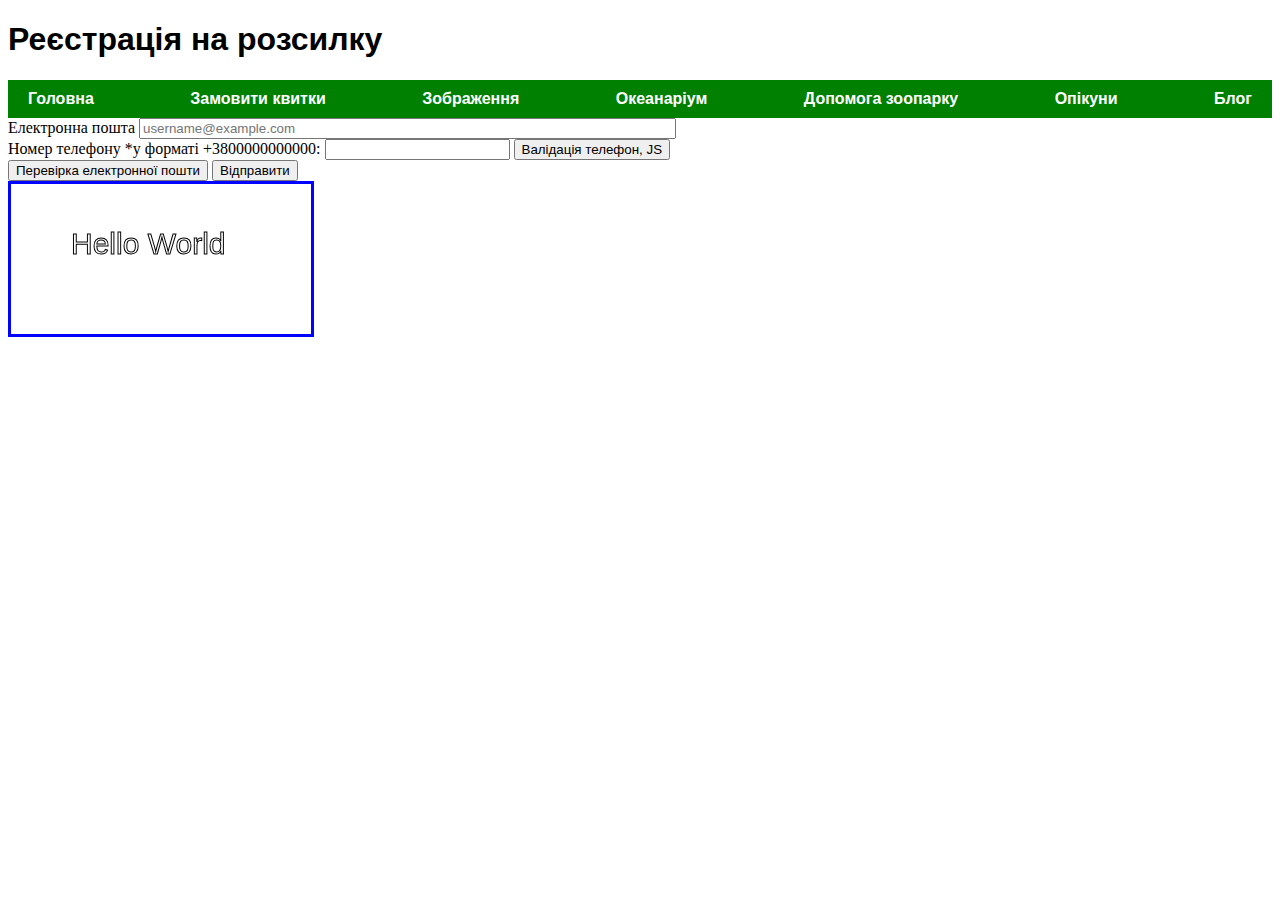
<file: html/blog.html>
<!DOCTYPE html>
<html>
<head>
    <title>Реєстрація</title>
    <script src="../script/validation.js"></script>
    <link rel="stylesheet" type="text/css" href="../styles/all.css">
    <script src="../script/transition.js"></script>
    
</head>
<body>
    <h1>Реєстрація на розсилку</h1>
    <nav>
        <a href="index.html">Головна</a>
        <a href="tickets.html">Замовити квитки</a>
        <a href="gallery.html">Зображення</a>
        <a href="oceanarium.html">Океанаріум</a>
        <a href="support.html">Допомога зоопарку</a>
        <a href="guardians.html">Опікуни</a>
        <a href="blog.html">Блог</a>
    </nav>
    <form id="email">
        <label for="email">Електронна пошта</label>
        <input id="emailAddress" type="email" size="64" maxLength="64"
            required
            placeholder="username@example.com"
            pattern=".+@example.com"
            title="Please provide only a valid e-mail address">
    </form>
    <form id="phoneForm">
        <label for="phone">Номер телефону *у форматі +3800000000000:</label>
        <input type="text" id="phone" autocomplete="off">
        <button type="button" id ="validatePhone">Валідація телефон, JS</button>
        
    </form>
    <button id="validateEmail" type="button">Перевірка електронної пошти</button>
    <button id="submitForm" type="button">Відправити</button></br>
   <canvas id="myCanvas" width="auto" height="auto" style="border:3px solid rgb(0, 4, 255);"></canvas>
   <script src="../script/canvas.js"></script>
</body>
</html>
</file>
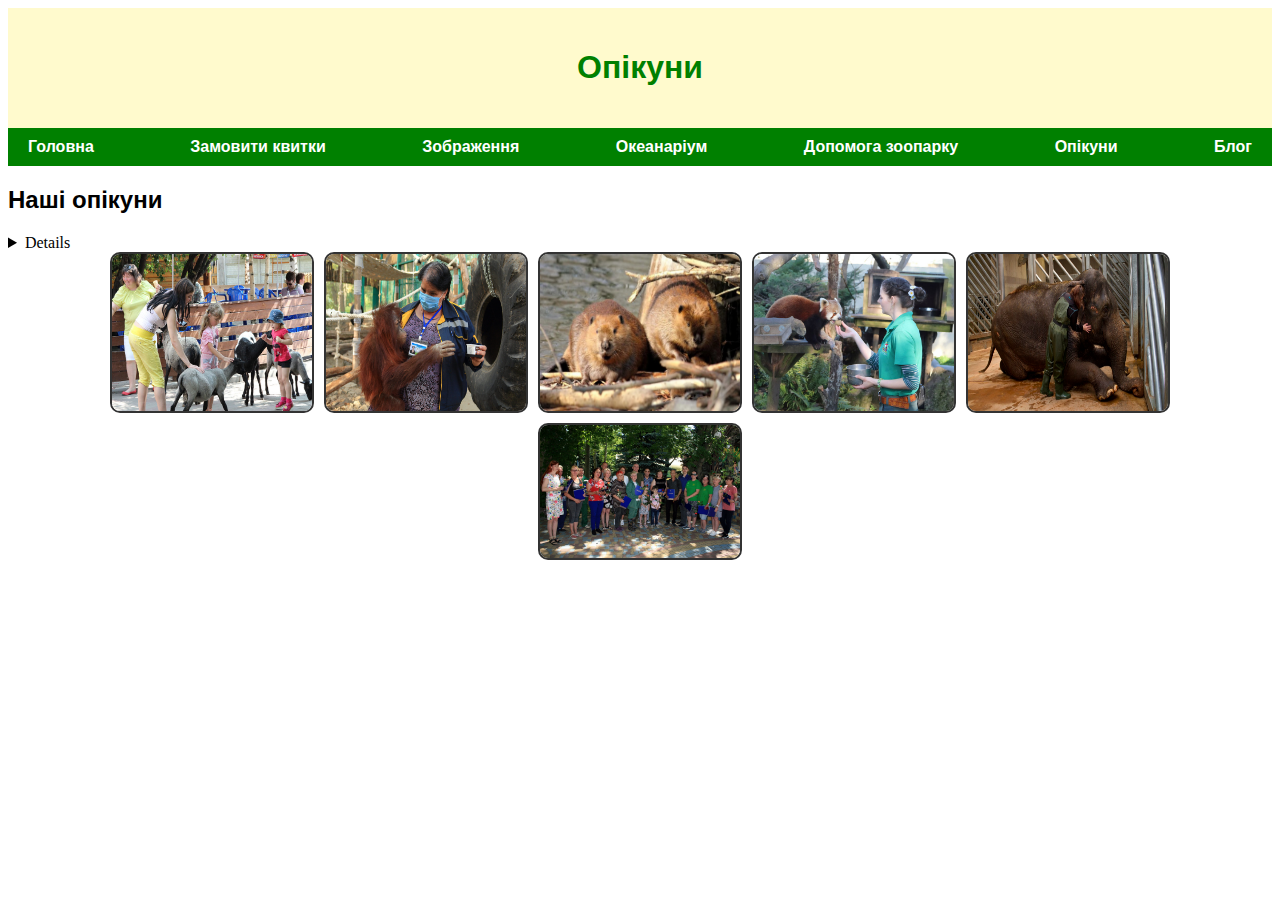
<file: html/guardians.html>
<!DOCTYPE html>
<html lang="uk">

<head>
    <meta charset="UTF-8">
    <title>Опікуни</title>
    <link rel="stylesheet" href="../styles/all.css">
    <script src="../script/tables.js"></script>
    <noscript>
        Ввімкніть JavaScript.
        <style>
            .table tr:hover {
                background-color: red; /* Фоновий колір при наведенні за відсутності JavaScript */
            }
        </style>
    </noscript>
    <script src="../script/transition.js"></script>
</head>

<body>
    <header>
        <h1>Опікуни</h1>
    </header>

    <nav>
        <a href="index.html">Головна</a>
        <a href="tickets.html">Замовити квитки</a>
        <a href="gallery.html">Зображення</a>
        <a href="oceanarium.html">Океанаріум</a>
        <a href="support.html">Допомога зоопарку</a>
        <a href="guardians.html">Опікуни</a>
        <a href="blog.html">Блог</a>
    </nav>
    <h2>Наші опікуни</h2>
<details>
    <table class="table">
        <tr>
            <th>Прізвище та ім'я опікуна</th>
            <th>Телефон</th>
            <th>Email</th>
        </tr>
        <tr>
            <td>Іванова Марія</td>
            <td>+1234567890</td>
            <td>maria@example.com</td>
        </tr>
        <tr>
            <td>Петров Петро</td>
            <td>+9876543210</td>
            <td>petro@example.com</td>
        </tr>
        <tr>
            <td>Сидоренко Ольга</td>
            <td rowspan="2">+1112223333</td>
            <td rowspan="2">olga@example.com</td>
        </tr>
        <tr>
            <td>Учні гімназії №55</td>
        </tr>
    </table>
</details>
    
        <div class="image-container">
            <img src="../source/guardians1.png" alt="Опікуни тварин">
            <img src="../source/guardians2.png" alt="Опікуни тварин">
            <img src="../source/guardians3.png" alt="Опікуни тварин">
            <img src="../source/guardians4.png" alt="Опікуни тварин">
            <img src="../source/guardians5.png" alt="Опікуни тварин">
            <img src="../source/guardians6.png" alt="Опікуни тварин">
        </div>
</body>

</html>
</file>
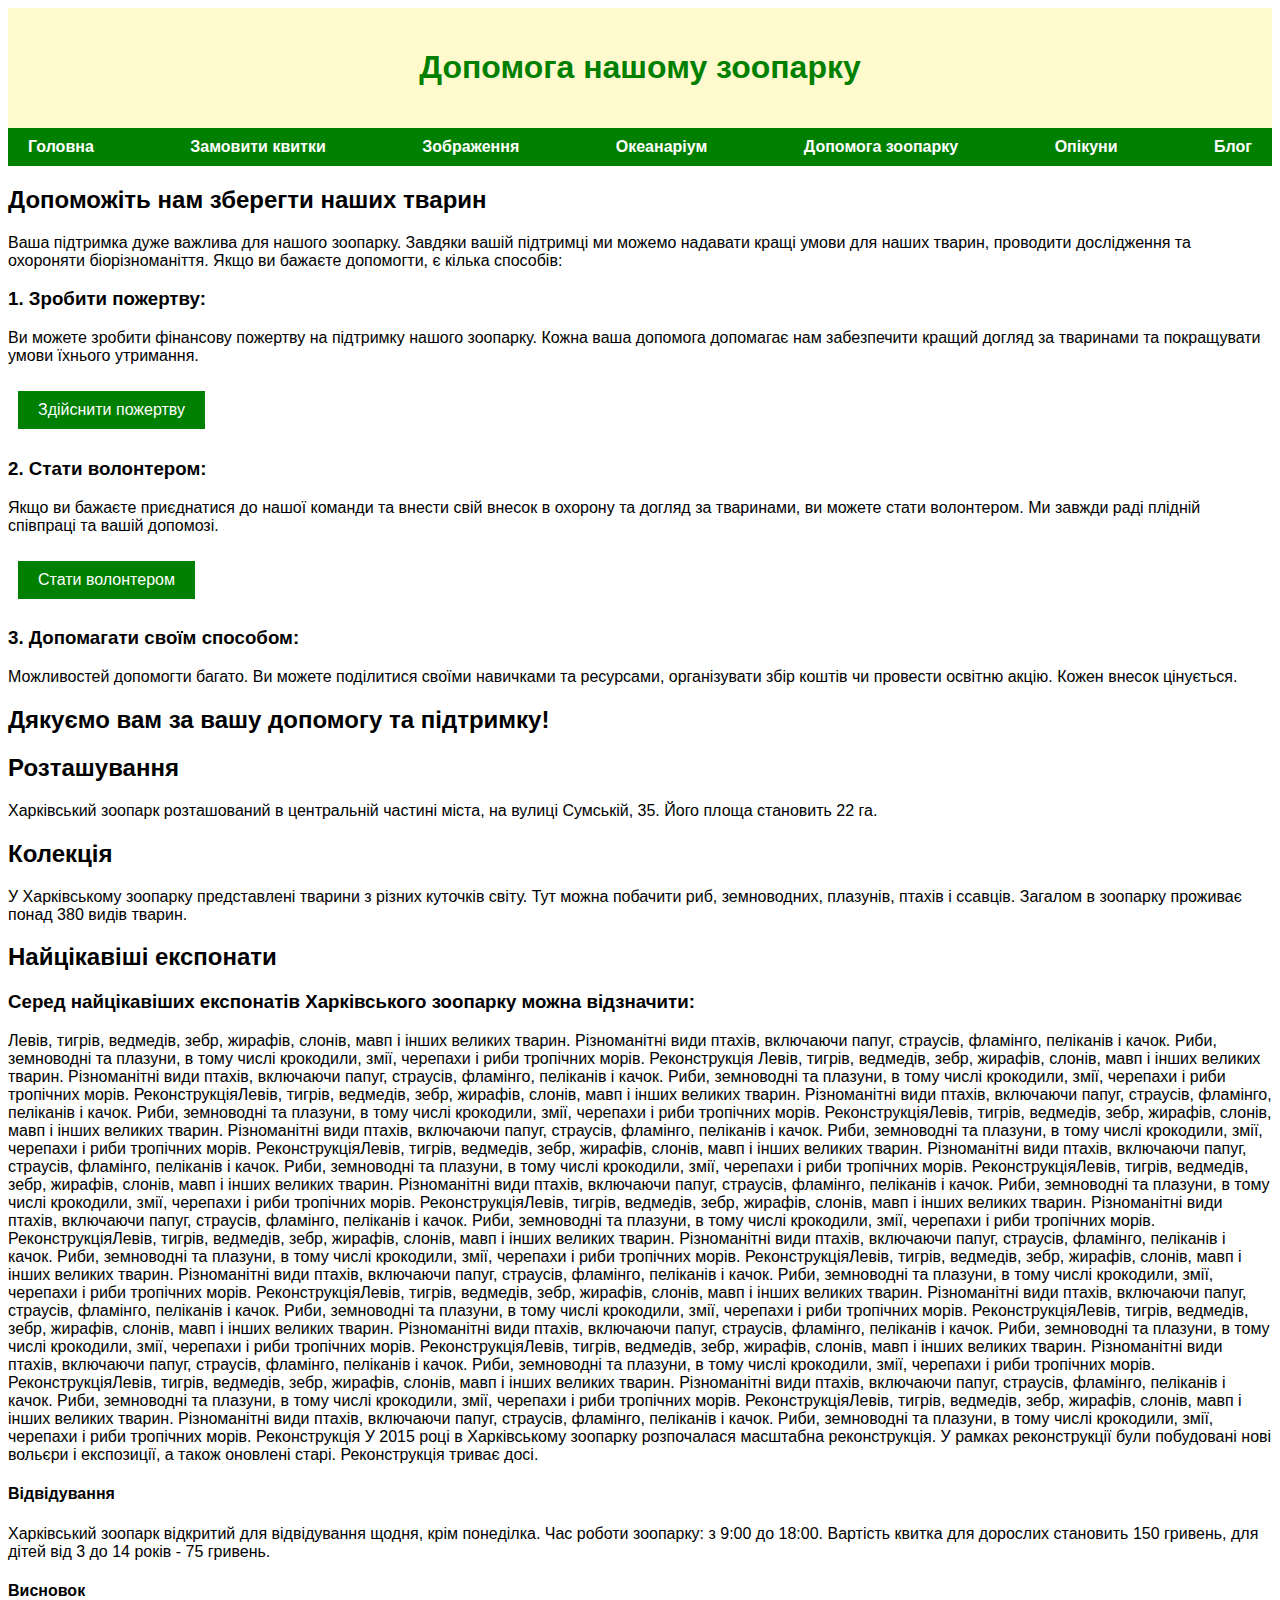
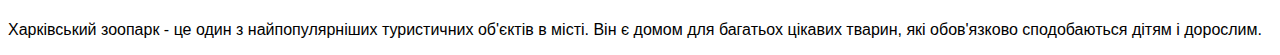
<file: html/support.html>
<!DOCTYPE html>
<html lang="uk">

<head>
    <meta charset="UTF-8">
    <title>Допомога зоопарку</title>
    <link rel="stylesheet" href="../styles/all.css">
    <link rel="stylesheet" href="../styles/button.css">
    <link rel="stylesheet" href="../styles/any.css">
    <script src="../script/hotkey.js"></script>
    <script src="../script/transition.js"></script>
    <script src="../script/menu.js"></script>
</head>

<body>
    <header>
        <h1>Допомога нашому зоопарку</h1>
    </header>
        

        <nav>
            <a href="index.html">Головна</a>
            <a href="tickets.html">Замовити квитки</a>
            <a href="gallery.html">Зображення</a>
            <a href="oceanarium.html">Океанаріум</a>
            <a href="support.html">Допомога зоопарку</a>
            <a href="guardians.html">Опікуни</a>
            <a href="blog.html">Блог</a>
        </nav>

        <h2>Допоможіть нам зберегти наших тварин</h2>
        <p>Ваша підтримка дуже важлива для нашого зоопарку. Завдяки вашій підтримці ми можемо надавати кращі умови для наших тварин, проводити дослідження та охороняти біорізноманіття. Якщо ви бажаєте допомогти, є кілька способів:</p>

        <h3>1. Зробити пожертву:</h3>
        <p>Ви можете зробити фінансову пожертву на підтримку нашого зоопарку. Кожна ваша допомога допомагає нам забезпечити кращий догляд за тваринами та покращувати умови їхнього утримання.</p>
        <button class="donate-button"  onclick="window.open('https://buymeacoffee.com', '_blank')";>Здійснити пожертву</button>

        <h3>2. Стати волонтером:</h3>
        <p>Якщо ви бажаєте приєднатися до нашої команди та внести свій внесок в охорону та догляд за тваринами, ви можете стати волонтером. Ми завжди раді плідній співпраці та вашій допомозі.</p>
        <button class="donate-button" onclick="window.open('https://www.google.com/intl/uk_ua/forms/about/', '_blank')">Стати волонтером</button>

        <h3>3. Допомагати своїм способом:</h3>
        <p>Можливостей допомогти багато. Ви можете поділитися своїми навичками та ресурсами, організувати збір коштів чи провести освітню акцію. Кожен внесок цінується.</p>

        <h2>Дякуємо вам за вашу допомогу та підтримку!</h2>
       
    
        
        <h2>Розташування</h2>

        <p>Харківський зоопарк розташований в центральній частині міста, на вулиці Сумській, 35. Його площа становить 22 га.</p>

        <h2>Колекція</h2>

       <p> У Харківському зоопарку представлені тварини з різних куточків світу. Тут можна побачити риб, земноводних, плазунів, птахів і ссавців. 
        Загалом в зоопарку проживає понад 380 видів тварин.</p>

        <h2>Найцікавіші експонати</h2>

        <h3>Серед найцікавіших експонатів Харківського зоопарку можна відзначити:</h3>
        <p> Левів, тигрів, ведмедів, зебр, жирафів, слонів, мавп і інших великих тварин.
            Різноманітні види птахів, включаючи папуг, страусів, фламінго, пеліканів і качок.
            Риби, земноводні та плазуни, в тому числі крокодили, змії, черепахи і риби тропічних морів.
            Реконструкція
            Левів, тигрів, ведмедів, зебр, жирафів, слонів, мавп і інших великих тварин.
            Різноманітні види птахів, включаючи папуг, страусів, фламінго, пеліканів і качок.
            Риби, земноводні та плазуни, в тому числі крокодили, змії, черепахи і риби тропічних морів.
            РеконструкціяЛевів, тигрів, ведмедів, зебр, жирафів, слонів, мавп і інших великих тварин.
            Різноманітні види птахів, включаючи папуг, страусів, фламінго, пеліканів і качок.
            Риби, земноводні та плазуни, в тому числі крокодили, змії, черепахи і риби тропічних морів.
            РеконструкціяЛевів, тигрів, ведмедів, зебр, жирафів, слонів, мавп і інших великих тварин.
            Різноманітні види птахів, включаючи папуг, страусів, фламінго, пеліканів і качок.
            Риби, земноводні та плазуни, в тому числі крокодили, змії, черепахи і риби тропічних морів.
            РеконструкціяЛевів, тигрів, ведмедів, зебр, жирафів, слонів, мавп і інших великих тварин.
            Різноманітні види птахів, включаючи папуг, страусів, фламінго, пеліканів і качок.
            Риби, земноводні та плазуни, в тому числі крокодили, змії, черепахи і риби тропічних морів.
            РеконструкціяЛевів, тигрів, ведмедів, зебр, жирафів, слонів, мавп і інших великих тварин.
            Різноманітні види птахів, включаючи папуг, страусів, фламінго, пеліканів і качок.
            Риби, земноводні та плазуни, в тому числі крокодили, змії, черепахи і риби тропічних морів.
            РеконструкціяЛевів, тигрів, ведмедів, зебр, жирафів, слонів, мавп і інших великих тварин.
            Різноманітні види птахів, включаючи папуг, страусів, фламінго, пеліканів і качок.
            Риби, земноводні та плазуни, в тому числі крокодили, змії, черепахи і риби тропічних морів.
            РеконструкціяЛевів, тигрів, ведмедів, зебр, жирафів, слонів, мавп і інших великих тварин.
            Різноманітні види птахів, включаючи папуг, страусів, фламінго, пеліканів і качок.
            Риби, земноводні та плазуни, в тому числі крокодили, змії, черепахи і риби тропічних морів.
            РеконструкціяЛевів, тигрів, ведмедів, зебр, жирафів, слонів, мавп і інших великих тварин.
            Різноманітні види птахів, включаючи папуг, страусів, фламінго, пеліканів і качок.
            Риби, земноводні та плазуни, в тому числі крокодили, змії, черепахи і риби тропічних морів.
            РеконструкціяЛевів, тигрів, ведмедів, зебр, жирафів, слонів, мавп і інших великих тварин.
            Різноманітні види птахів, включаючи папуг, страусів, фламінго, пеліканів і качок.
            Риби, земноводні та плазуни, в тому числі крокодили, змії, черепахи і риби тропічних морів.
            РеконструкціяЛевів, тигрів, ведмедів, зебр, жирафів, слонів, мавп і інших великих тварин.
            Різноманітні види птахів, включаючи папуг, страусів, фламінго, пеліканів і качок.
            Риби, земноводні та плазуни, в тому числі крокодили, змії, черепахи і риби тропічних морів.
            РеконструкціяЛевів, тигрів, ведмедів, зебр, жирафів, слонів, мавп і інших великих тварин.
            Різноманітні види птахів, включаючи папуг, страусів, фламінго, пеліканів і качок.
            Риби, земноводні та плазуни, в тому числі крокодили, змії, черепахи і риби тропічних морів.
            РеконструкціяЛевів, тигрів, ведмедів, зебр, жирафів, слонів, мавп і інших великих тварин.
            Різноманітні види птахів, включаючи папуг, страусів, фламінго, пеліканів і качок.
            Риби, земноводні та плазуни, в тому числі крокодили, змії, черепахи і риби тропічних морів.
            РеконструкціяЛевів, тигрів, ведмедів, зебр, жирафів, слонів, мавп і інших великих тварин.
            Різноманітні види птахів, включаючи папуг, страусів, фламінго, пеліканів і качок.
            Риби, земноводні та плазуни, в тому числі крокодили, змії, черепахи і риби тропічних морів.
            Реконструкція
    
            У 2015 році в Харківському зоопарку розпочалася масштабна реконструкція. У рамках реконструкції були побудовані нові вольєри і експозиції, а також оновлені старі. Реконструкція триває досі.
        </p>
       
        <h4>Відвідування</h4>

        <p>Харківський зоопарк відкритий для відвідування щодня, крім понеділка. Час роботи зоопарку: з 9:00 до 18:00. Вартість квитка для дорослих становить 150 гривень, для дітей від 3 до 14 років - 75 гривень.
        </p>
        <h4>Висновок</h4>   

        <p>Харківський зоопарк - це один з найпопулярніших туристичних об'єктів в місті. Він є домом для багатьох цікавих тварин, які обов'язково сподобаються дітям і дорослим.
        </p>

</body>

</html>
</file>
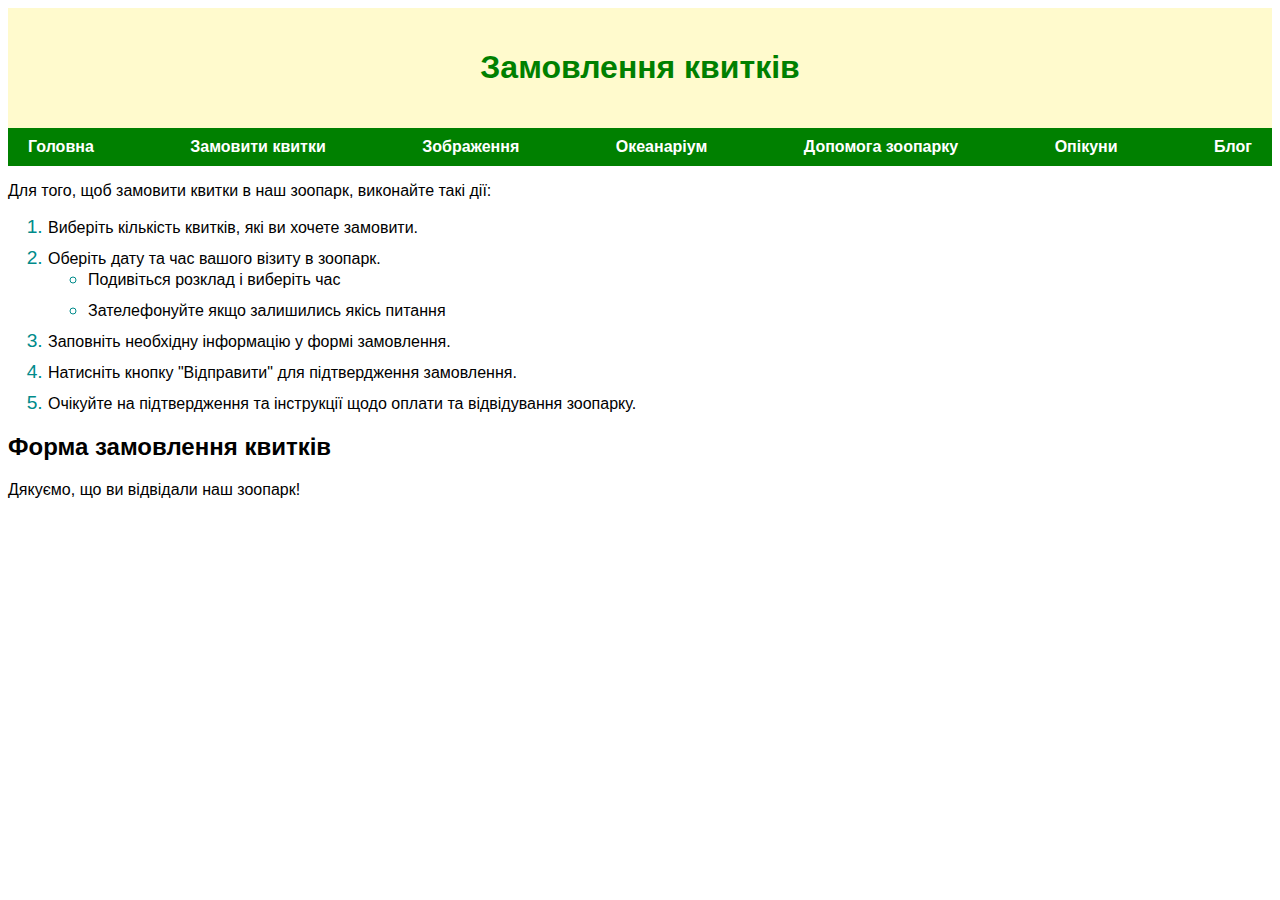
<file: html/tickets.html>
<!DOCTYPE html>
<html lang="uk">

<head>
    <meta charset="UTF-8">
    <title>Замовити квитки</title>
    <link rel="stylesheet" href="../styles/all.css">
    <script src="../script/ticket-forms.js"></script>
    <script src="../script/transition.js"></script>
    <noscript></noscript>
</head>
<body>
    <header>
        <h1>Замовлення квитків</h1>
    </header>
    
        <nav>
            <a href="index.html">Головна</a>
            <a href="tickets.html">Замовити квитки</a>
            <a href="gallery.html">Зображення</a>
            <a href="oceanarium.html">Океанаріум</a>
            <a href="support.html">Допомога зоопарку</a>
            <a href="guardians.html">Опікуни</a>
            <a href="blog.html">Блог</a>
        </nav>

        <p>Для того, щоб замовити квитки в наш зоопарк, виконайте такі дії:</p>

        <ol>
            <li>Виберіть кількість квитків, які ви хочете замовити.</li>
            <li>Оберіть дату та час вашого візиту в зоопарк.
                <ul>
                    <li>Подивіться розклад і виберіть час</li>
                    <li>Зателефонуйте якщо залишились якісь питання</li>
                </ul>
            </li>
            <li>Заповніть необхідну інформацію у формі замовлення.</li>
            <li>Натисніть кнопку "Відправити" для підтвердження замовлення.</li>
            <li>Очікуйте на підтвердження та інструкції щодо оплати та відвідування зоопарку.</li>
        </ol>

        <h2 id="form-heading">Форма замовлення квитків</h2>
        <form action="#" method="post" class="form">
            <label for="quantity">Кількість квитків:</label>
            <input type="number" id="quantity" name="quantity" min="1" required><br>

            <label for="visit-date">Дата візиту:</label>
            <input type="date" id="visit-date" name="visit-date" required min="2023-10-10"><br>

            <label for="visit-time">Час візиту:</label>
            <input type="time" id="visit-time" name="visit-time" required min="07:00" max="19:00" step="900"><br>

            <label for="name">Ваше ім'я:</label>
            <input type="text" id="name" name="name" required><br>

            <label for="email">Ваша адреса електронної пошти:</label>
            <input type="email" id="email" name="email" required><br>

            <button type="submit">Відправити</button>
        </form>

        <p>Дякуємо, що ви відвідали наш зоопарк!</p>
    
 
</body>

</html>
</file>
<file: styles/all.css>
@import '../styles/image.css';
@import '../styles/menu.css';
@import '../styles/table.css';
@import '../styles/text.css';
@import '../styles/any.css';
@import '../styles/form.css';
@import '../styles/header.css';
@import '../styles/button.css';
@import '../styles/list.css';

@page {size:auto};
@media only screen and (min-width: 320px) {}
</file>
<file: styles/button.css>
.donate-button{
    background-color: #008000; 
    color: white; 
    border: none; 
    padding: 10px 20px; 
    text-align: center; 
    text-decoration: none; display: inline-block; font-size: 16px; margin: 10px; cursor: pointer; 
}
</file>
<file: styles/any.css>
.new-impressions {
  text-align: left;
  padding: 10px;
  position: absolute;
  top: 50%; /* Розташувати по вертикалі в середині вікна */
  left: 50%; /* Розташувати по горизонталі в середині вікна */
  transform: translate(-50%, -50%); /* Вирівнювання тексту точно по центру */
}
.new-impressions p {color: white; /* Білий колір тексту */font-size: 40px; /* Розмір тексту */}
.yellow-text {color: yellow; /* Жовтий колір для "нові враження" */}
</file>
